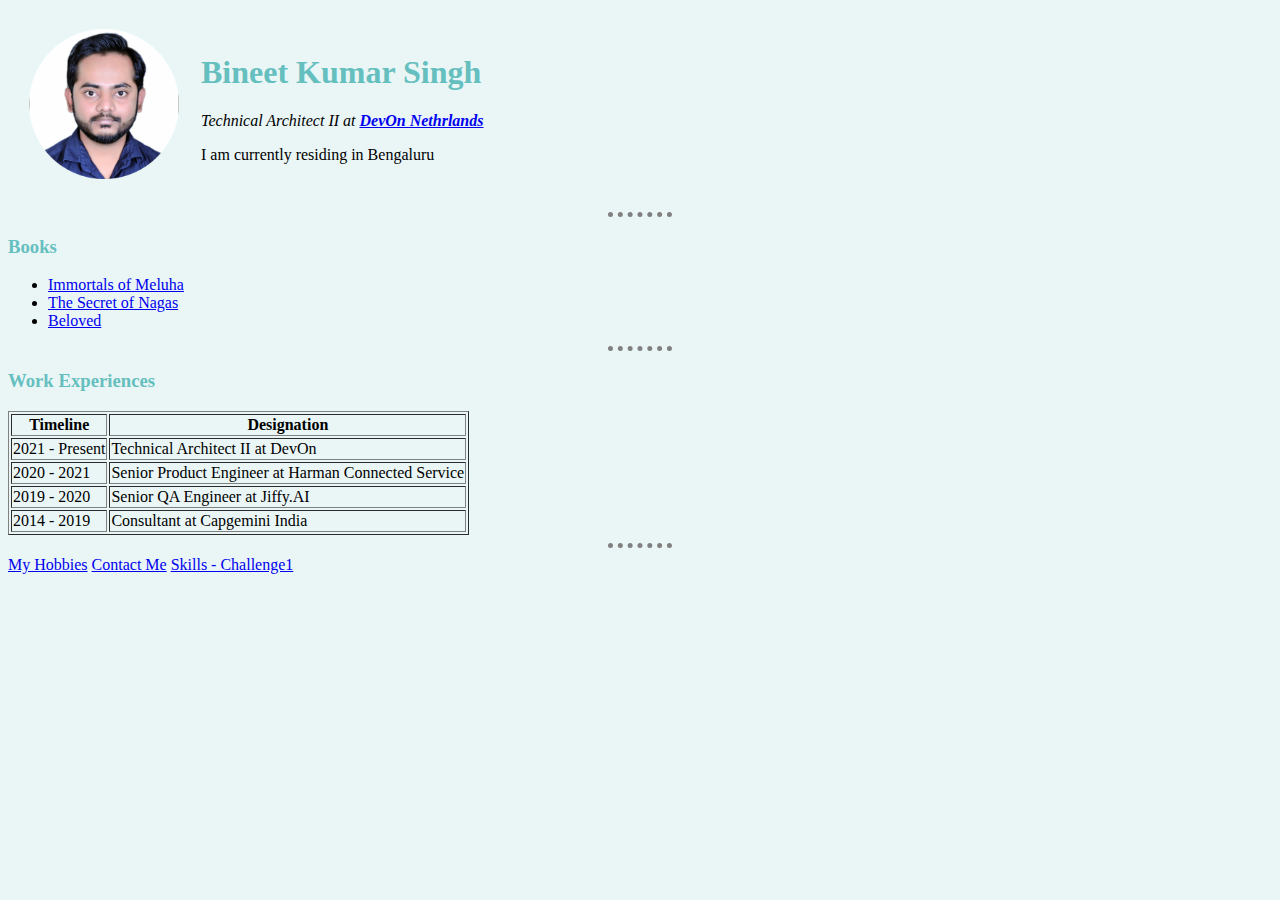
<file: index.html>
<!DOCTYPE html>
<html lang="en" dir="ltr">

<head>
  <meta charset="utf-8">
  <title>First Page</title>
  <link rel="stylesheet" href="css/styles.css" />


</head>

<body>
  <table cellspacing=20>
    <tr>
      <td><img src="./images/Bineet_CircularCrop.png" alt="The image not Found!!!"></td>
      <td>
        <h1>Bineet Kumar Singh</h1>
        <p><em>Technical Architect II at <strong><a href="https://devon.nl/home/">DevOn Nethrlands</a></strong></em></p>
        <p>I am currently residing in Bengaluru</p>
      </td>
    </tr>
  </table>

  <hr />
  <h3>Books</h3>
  <ul>
    <li><a href="https://www.amazon.in/Immortals-Meluha-Shiva-Trilogy/dp/1623651433">Immortals of Meluha</a></li>
    <li><a href="https://www.amazon.in/Secret-Nagas-Shiva-Trilogy-2/dp/9381626340">The Secret of Nagas</a></li>
    <li><a href="https://www.amazon.in/dp/B00N3Q0SZK/ref=dp-kindle-redirect?_encoding=UTF8&btkr=1">Beloved</a></li>
  </ul>
  <hr />
  <h3>Work Experiences</h3>
  <!-- <p>2021 - Present:   Technical Architect II at DevOn</p>
  <p>2020 - 2021:      Senior Product Engineer at Harman Connected Service</p>
  <p>2019 - 2020:      Senior QA Engineer at Jiffy.AI</p>
  <p>2014 - 2019:      Consultant at Capgemini India</p> -->

  <table border="1">
    <thead>
      <tr>
        <th>
          <stron>Timeline</stron>
        </th>
        <th><strong>Designation</strong></th>
      </tr>
    </thead>
    <tbody>
      <tr>
        <td>2021 - Present</td>
        <td>Technical Architect II at DevOn</td>
      </tr>
      <tr>
        <td>2020 - 2021</td>
        <td>Senior Product Engineer at Harman Connected Service</td>
      </tr>
      <tr>
        <td>2019 - 2020</td>
        <td>Senior QA Engineer at Jiffy.AI</td>
      </tr>
      <tr>
        <td>2014 - 2019</td>
        <td>Consultant at Capgemini India</td>
      </tr>
    </tbody>
  </table>

  <hr />
  <a href="hobbies.html">My Hobbies</a>
  <a href="contact.html">Contact Me</a>
  <a href="challenge1.html">Skills - Challenge1</a>

</body>

</html>
</file>
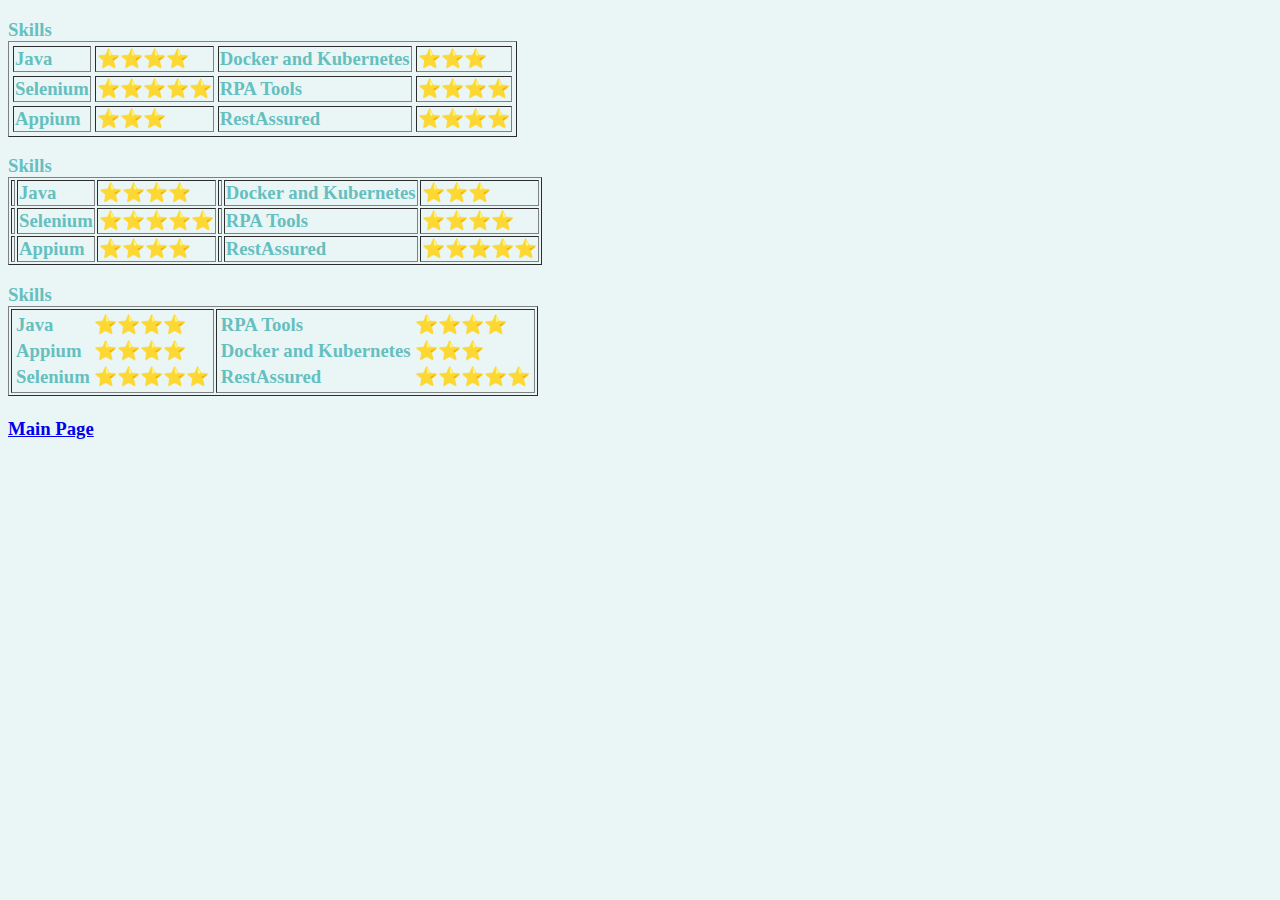
<file: challenge1.html>
<!DOCTYPE html>
<html lang="en" dir="ltr">

<head>
  <meta charset="utf-8">
  <title>Challenge1</title>
  <link rel="stylesheet" href="css/styles.css" />
</head>

<body>
  <h3><strong>Skills</strong>


    <table cellspacing=4 border="1">
      <tbody>
        <tr>
          <td>Java</td>
          <td>⭐⭐⭐⭐</td>
          <td>Docker and Kubernetes</td>
          <td>⭐⭐⭐</td>
        </tr>
        <tr>
          <td>Selenium</td>
          <td>⭐⭐⭐⭐⭐</td>
          <td>RPA Tools</td>
          <td>⭐⭐⭐⭐</td>
        </tr>
        <tr>
          <td>Appium</td>
          <td>⭐⭐⭐</td>
          <td>RestAssured</td>
          <td>⭐⭐⭐⭐</td>
        </tr>
      </tbody>
    </table>



    <h3><strong>Skills</strong>
      <table border="1">
        <tr>
          <td>
          <td>Java</td>
          <td>⭐⭐⭐⭐</td>
          </td>
          <td>
          <td>Docker and Kubernetes</td>
          <td>⭐⭐⭐</td>
          </td>
        </tr>
        <tr>
          <td>
          <td>Selenium</td>
          <td>⭐⭐⭐⭐⭐</td>
          </td>
          <td>
          <td>RPA Tools</td>
          <td>⭐⭐⭐⭐</td>
          </td>
        </tr>
        <tr>
          <td>
          <td>Appium</td>
          <td>⭐⭐⭐⭐</td>
          </td>
          <td>
          <td>RestAssured</td>
          <td>⭐⭐⭐⭐⭐</td>
          </td>
        </tr>
      </table>

      <h3><strong>Skills</strong>
        <table border="1">
          <tr>
            <td>
              <table>
                <tr>
                  <td>Java</td>
                  <td>⭐⭐⭐⭐</td>
                </tr>
                <tr>
                  <td>Appium</td>
                  <td>⭐⭐⭐⭐</td>
                </tr>
                <tr>
                  <td>Selenium</td>
                  <td>⭐⭐⭐⭐⭐</td>
                </tr>
              </table>
            </td>

            <td>
              <table>
                <tr>
                  <td>RPA Tools</td>
                  <td>⭐⭐⭐⭐</td>
                </tr>
                <tr>
                  <td>Docker and Kubernetes</td>
                  <td>⭐⭐⭐</td>
                </tr>
                <tr>
                  <td>RestAssured</td>
                  <td>⭐⭐⭐⭐⭐</td>
                </tr>
              </table>
            </td>
          </tr>
        </table>
</body>

<br>
<a href="index.html">Main Page</a>

</html>
</file>
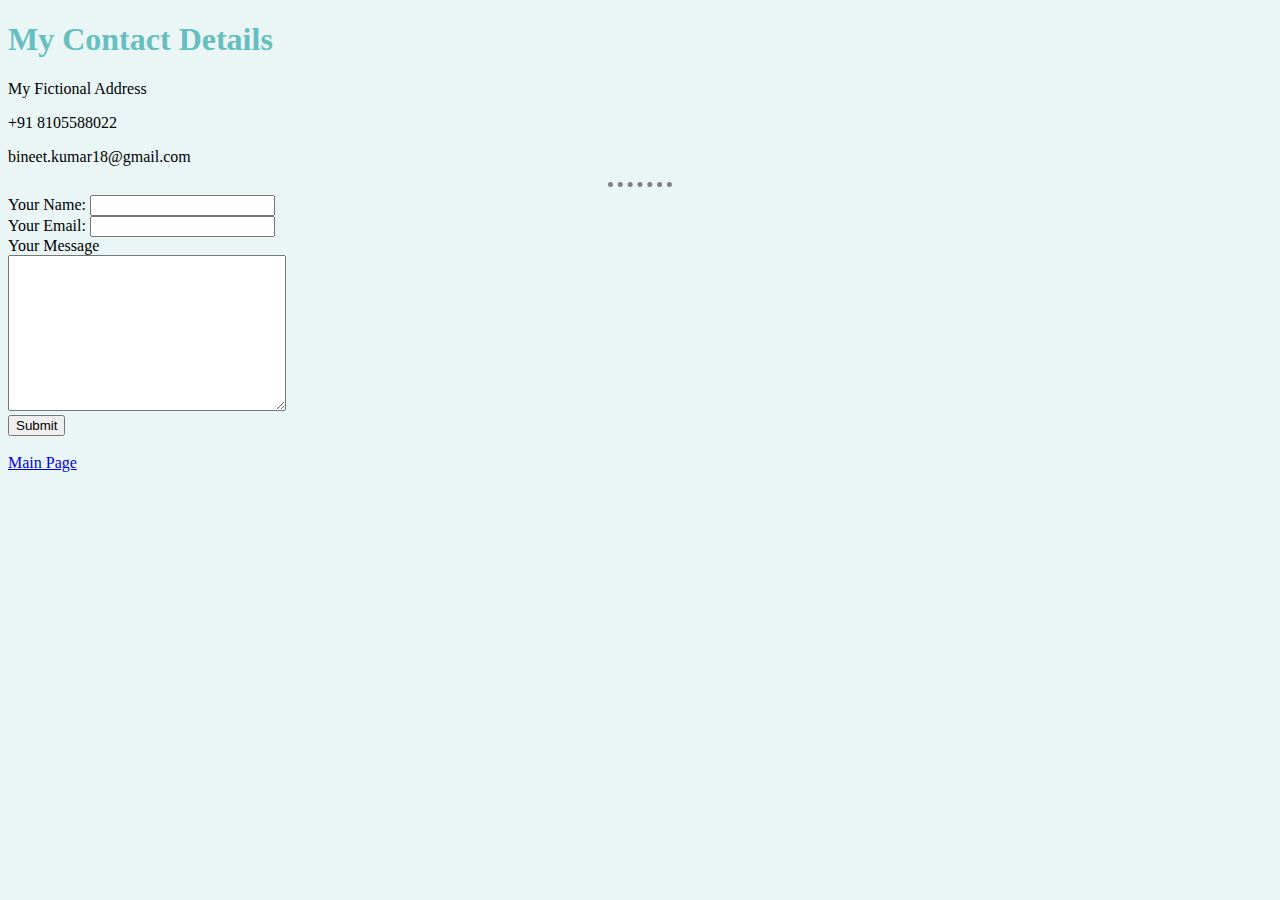
<file: contact.html>
<!DOCTYPE html>
<html lang="en" dir="ltr">

<head>
  <meta charset="utf-8">
  <title>Contact Me</title>
  <link rel="stylesheet" href="css/styles.css" />
</head>

<body>
  <h1><strong>My Contact Details</strong></h1>
  <p>My Fictional Address</p>
  <p>+91 8105588022</p>
  <p>bineet.kumar18@gmail.com</p>

  <hr>
  <form action="mailto:bineet.kumar18@gmail.com" method="post" enctype="text/plain">
    <label>Your Name: </label>
    <input type="text" name="yourName">
    <br>
    <label>Your Email: </label>
    <input type="email" name="yourEmail">

    <br>
    <label>Your Message</label>
    <br>
    <textarea name="yourMessage" id="abcd" cols="32" rows="10"></textarea>
    <br>
    <input type="submit">

  </form>

  <br>
  <a href="index.html">Main Page</a>



</body>

</html>
</file>
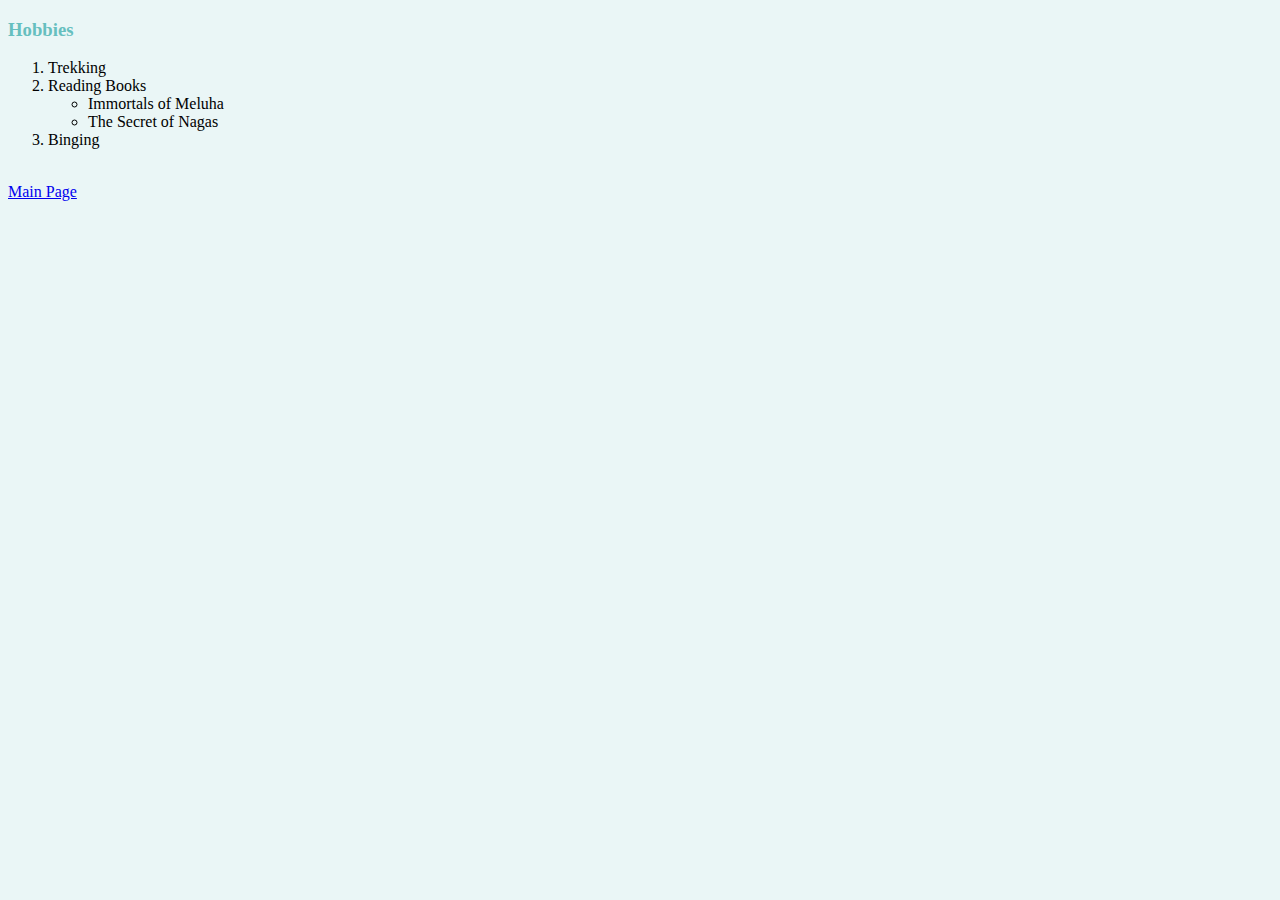
<file: hobbies.html>
<!DOCTYPE html>
  <html lang="en" dir="ltr">

  <head>
    <meta charset="utf-8">
    <title>My Hobbies</title>
    <link rel="stylesheet" href="css/styles.css" />
  </head>
    <body>
    <h3>Hobbies</h3>
    <ol>
      <li>Trekking</li>
      <li>Reading Books</li>
      <ul>
        <li>Immortals of Meluha</li>
        <li>The Secret of Nagas</li>
      </ul>
      <li>Binging</li>
    </ol>
  </body>

  <br>
  <a href="index.html">Main Page</a>

  </html>
</file>
<file: css/styles.css>
body {
  background-color: #EAF6F6;
}

hr{
  border-style: dotted none none;
  border-color: grey;
  background-color: #EAF6F6;
  height: 0px;
  width: 5%;
  border-width: 5px;
}

h1{
  color: #66BFBF;
}

h3{
  color: #66BFBF;
}

img{
  height: 150px;
  width: 150px;
}
</file>
